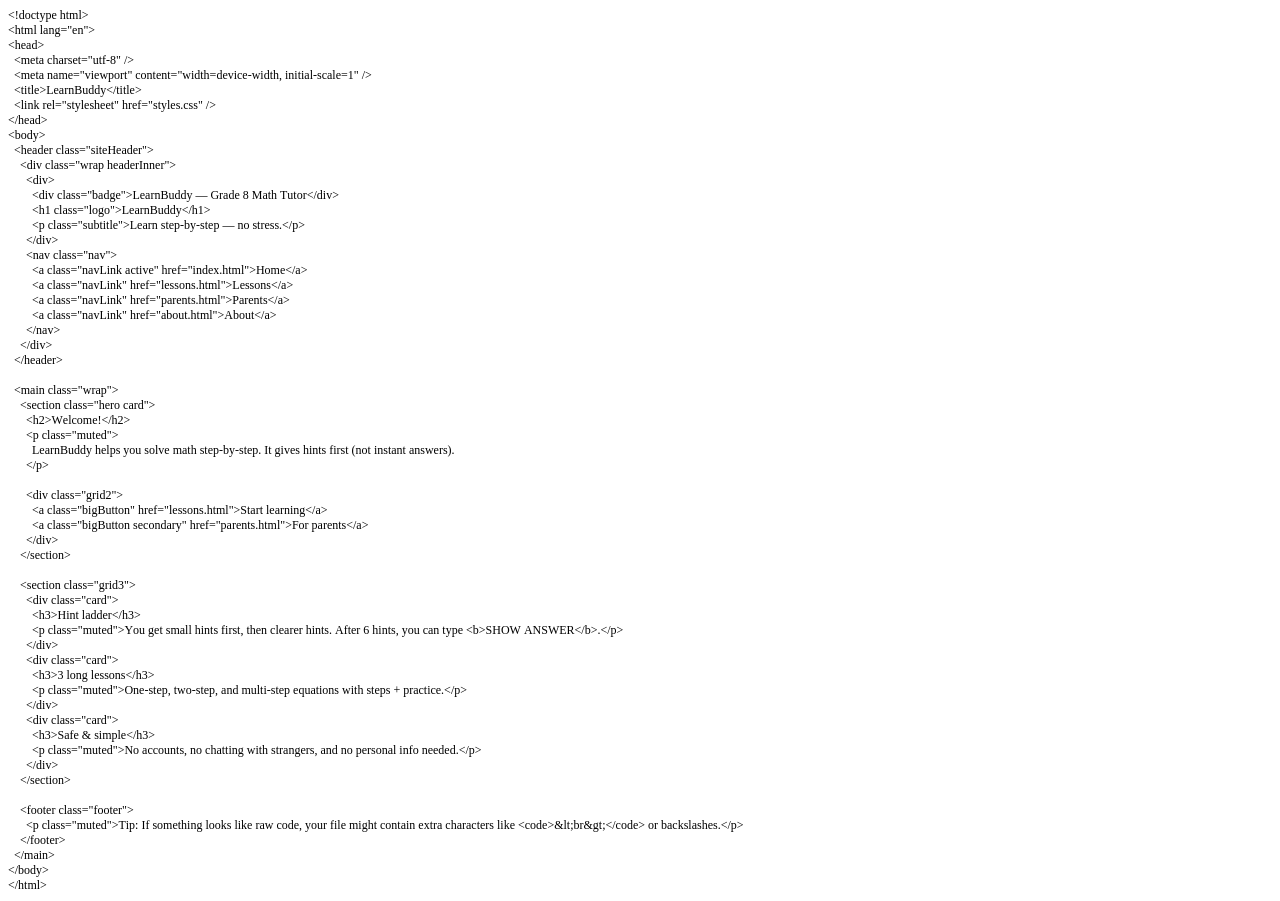
<file: LearnBuddy/index.html/index.html>
<!DOCTYPE html PUBLIC "-//W3C//DTD HTML 4.01//EN" "http://www.w3.org/TR/html4/strict.dtd">
<html>
<head>
  <meta http-equiv="Content-Type" content="text/html; charset=utf-8">
  <meta http-equiv="Content-Style-Type" content="text/css">
  <title></title>
  <meta name="Generator" content="Cocoa HTML Writer">
  <meta name="CocoaVersion" content="2685.6">
  <style type="text/css">
    p.p1 {margin: 0.0px 0.0px 0.0px 0.0px; font: 12.0px Times; -webkit-text-stroke: #000000}
    p.p2 {margin: 0.0px 0.0px 0.0px 0.0px; font: 12.0px Times; -webkit-text-stroke: #000000; min-height: 14.0px}
    span.s1 {font-kerning: none}
  </style>
</head>
<body>
<p class="p1"><span class="s1">&lt;!doctype html&gt;</span></p>
<p class="p1"><span class="s1">&lt;html lang="en"&gt;</span></p>
<p class="p1"><span class="s1">&lt;head&gt;</span></p>
<p class="p1"><span class="s1"><span class="Apple-converted-space">  </span>&lt;meta charset="utf-8" /&gt;</span></p>
<p class="p1"><span class="s1"><span class="Apple-converted-space">  </span>&lt;meta name="viewport" content="width=device-width, initial-scale=1" /&gt;</span></p>
<p class="p1"><span class="s1"><span class="Apple-converted-space">  </span>&lt;title&gt;LearnBuddy&lt;/title&gt;</span></p>
<p class="p1"><span class="s1"><span class="Apple-converted-space">  </span>&lt;link rel="stylesheet" href="styles.css" /&gt;</span></p>
<p class="p1"><span class="s1">&lt;/head&gt;</span></p>
<p class="p1"><span class="s1">&lt;body&gt;</span></p>
<p class="p1"><span class="s1"><span class="Apple-converted-space">  </span>&lt;header class="siteHeader"&gt;</span></p>
<p class="p1"><span class="s1"><span class="Apple-converted-space">    </span>&lt;div class="wrap headerInner"&gt;</span></p>
<p class="p1"><span class="s1"><span class="Apple-converted-space">      </span>&lt;div&gt;</span></p>
<p class="p1"><span class="s1"><span class="Apple-converted-space">        </span>&lt;div class="badge"&gt;LearnBuddy — Grade 8 Math Tutor&lt;/div&gt;</span></p>
<p class="p1"><span class="s1"><span class="Apple-converted-space">        </span>&lt;h1 class="logo"&gt;LearnBuddy&lt;/h1&gt;</span></p>
<p class="p1"><span class="s1"><span class="Apple-converted-space">        </span>&lt;p class="subtitle"&gt;Learn step-by-step — no stress.&lt;/p&gt;</span></p>
<p class="p1"><span class="s1"><span class="Apple-converted-space">      </span>&lt;/div&gt;</span></p>
<p class="p1"><span class="s1"><span class="Apple-converted-space">      </span>&lt;nav class="nav"&gt;</span></p>
<p class="p1"><span class="s1"><span class="Apple-converted-space">        </span>&lt;a class="navLink active" href="index.html"&gt;Home&lt;/a&gt;</span></p>
<p class="p1"><span class="s1"><span class="Apple-converted-space">        </span>&lt;a class="navLink" href="lessons.html"&gt;Lessons&lt;/a&gt;</span></p>
<p class="p1"><span class="s1"><span class="Apple-converted-space">        </span>&lt;a class="navLink" href="parents.html"&gt;Parents&lt;/a&gt;</span></p>
<p class="p1"><span class="s1"><span class="Apple-converted-space">        </span>&lt;a class="navLink" href="about.html"&gt;About&lt;/a&gt;</span></p>
<p class="p1"><span class="s1"><span class="Apple-converted-space">      </span>&lt;/nav&gt;</span></p>
<p class="p1"><span class="s1"><span class="Apple-converted-space">    </span>&lt;/div&gt;</span></p>
<p class="p1"><span class="s1"><span class="Apple-converted-space">  </span>&lt;/header&gt;</span></p>
<p class="p2"><span class="s1"></span><br></p>
<p class="p1"><span class="s1"><span class="Apple-converted-space">  </span>&lt;main class="wrap"&gt;</span></p>
<p class="p1"><span class="s1"><span class="Apple-converted-space">    </span>&lt;section class="hero card"&gt;</span></p>
<p class="p1"><span class="s1"><span class="Apple-converted-space">      </span>&lt;h2&gt;Welcome!&lt;/h2&gt;</span></p>
<p class="p1"><span class="s1"><span class="Apple-converted-space">      </span>&lt;p class="muted"&gt;</span></p>
<p class="p1"><span class="s1"><span class="Apple-converted-space">        </span>LearnBuddy helps you solve math step-by-step. It gives hints first (not instant answers).</span></p>
<p class="p1"><span class="s1"><span class="Apple-converted-space">      </span>&lt;/p&gt;</span></p>
<p class="p2"><span class="s1"></span><br></p>
<p class="p1"><span class="s1"><span class="Apple-converted-space">      </span>&lt;div class="grid2"&gt;</span></p>
<p class="p1"><span class="s1"><span class="Apple-converted-space">        </span>&lt;a class="bigButton" href="lessons.html"&gt;Start learning&lt;/a&gt;</span></p>
<p class="p1"><span class="s1"><span class="Apple-converted-space">        </span>&lt;a class="bigButton secondary" href="parents.html"&gt;For parents&lt;/a&gt;</span></p>
<p class="p1"><span class="s1"><span class="Apple-converted-space">      </span>&lt;/div&gt;</span></p>
<p class="p1"><span class="s1"><span class="Apple-converted-space">    </span>&lt;/section&gt;</span></p>
<p class="p2"><span class="s1"></span><br></p>
<p class="p1"><span class="s1"><span class="Apple-converted-space">    </span>&lt;section class="grid3"&gt;</span></p>
<p class="p1"><span class="s1"><span class="Apple-converted-space">      </span>&lt;div class="card"&gt;</span></p>
<p class="p1"><span class="s1"><span class="Apple-converted-space">        </span>&lt;h3&gt;Hint ladder&lt;/h3&gt;</span></p>
<p class="p1"><span class="s1"><span class="Apple-converted-space">        </span>&lt;p class="muted"&gt;You get small hints first, then clearer hints. After 6 hints, you can type &lt;b&gt;SHOW ANSWER&lt;/b&gt;.&lt;/p&gt;</span></p>
<p class="p1"><span class="s1"><span class="Apple-converted-space">      </span>&lt;/div&gt;</span></p>
<p class="p1"><span class="s1"><span class="Apple-converted-space">      </span>&lt;div class="card"&gt;</span></p>
<p class="p1"><span class="s1"><span class="Apple-converted-space">        </span>&lt;h3&gt;3 long lessons&lt;/h3&gt;</span></p>
<p class="p1"><span class="s1"><span class="Apple-converted-space">        </span>&lt;p class="muted"&gt;One-step, two-step, and multi-step equations with steps + practice.&lt;/p&gt;</span></p>
<p class="p1"><span class="s1"><span class="Apple-converted-space">      </span>&lt;/div&gt;</span></p>
<p class="p1"><span class="s1"><span class="Apple-converted-space">      </span>&lt;div class="card"&gt;</span></p>
<p class="p1"><span class="s1"><span class="Apple-converted-space">        </span>&lt;h3&gt;Safe &amp; simple&lt;/h3&gt;</span></p>
<p class="p1"><span class="s1"><span class="Apple-converted-space">        </span>&lt;p class="muted"&gt;No accounts, no chatting with strangers, and no personal info needed.&lt;/p&gt;</span></p>
<p class="p1"><span class="s1"><span class="Apple-converted-space">      </span>&lt;/div&gt;</span></p>
<p class="p1"><span class="s1"><span class="Apple-converted-space">    </span>&lt;/section&gt;</span></p>
<p class="p2"><span class="s1"></span><br></p>
<p class="p1"><span class="s1"><span class="Apple-converted-space">    </span>&lt;footer class="footer"&gt;</span></p>
<p class="p1"><span class="s1"><span class="Apple-converted-space">      </span>&lt;p class="muted"&gt;Tip: If something looks like raw code, your file might contain extra characters like &lt;code&gt;&amp;lt;br&amp;gt;&lt;/code&gt; or backslashes.&lt;/p&gt;</span></p>
<p class="p1"><span class="s1"><span class="Apple-converted-space">    </span>&lt;/footer&gt;</span></p>
<p class="p1"><span class="s1"><span class="Apple-converted-space">  </span>&lt;/main&gt;</span></p>
<p class="p1"><span class="s1">&lt;/body&gt;</span></p>
<p class="p1"><span class="s1">&lt;/html&gt;</span></p>
</body>
</html>
</file>
